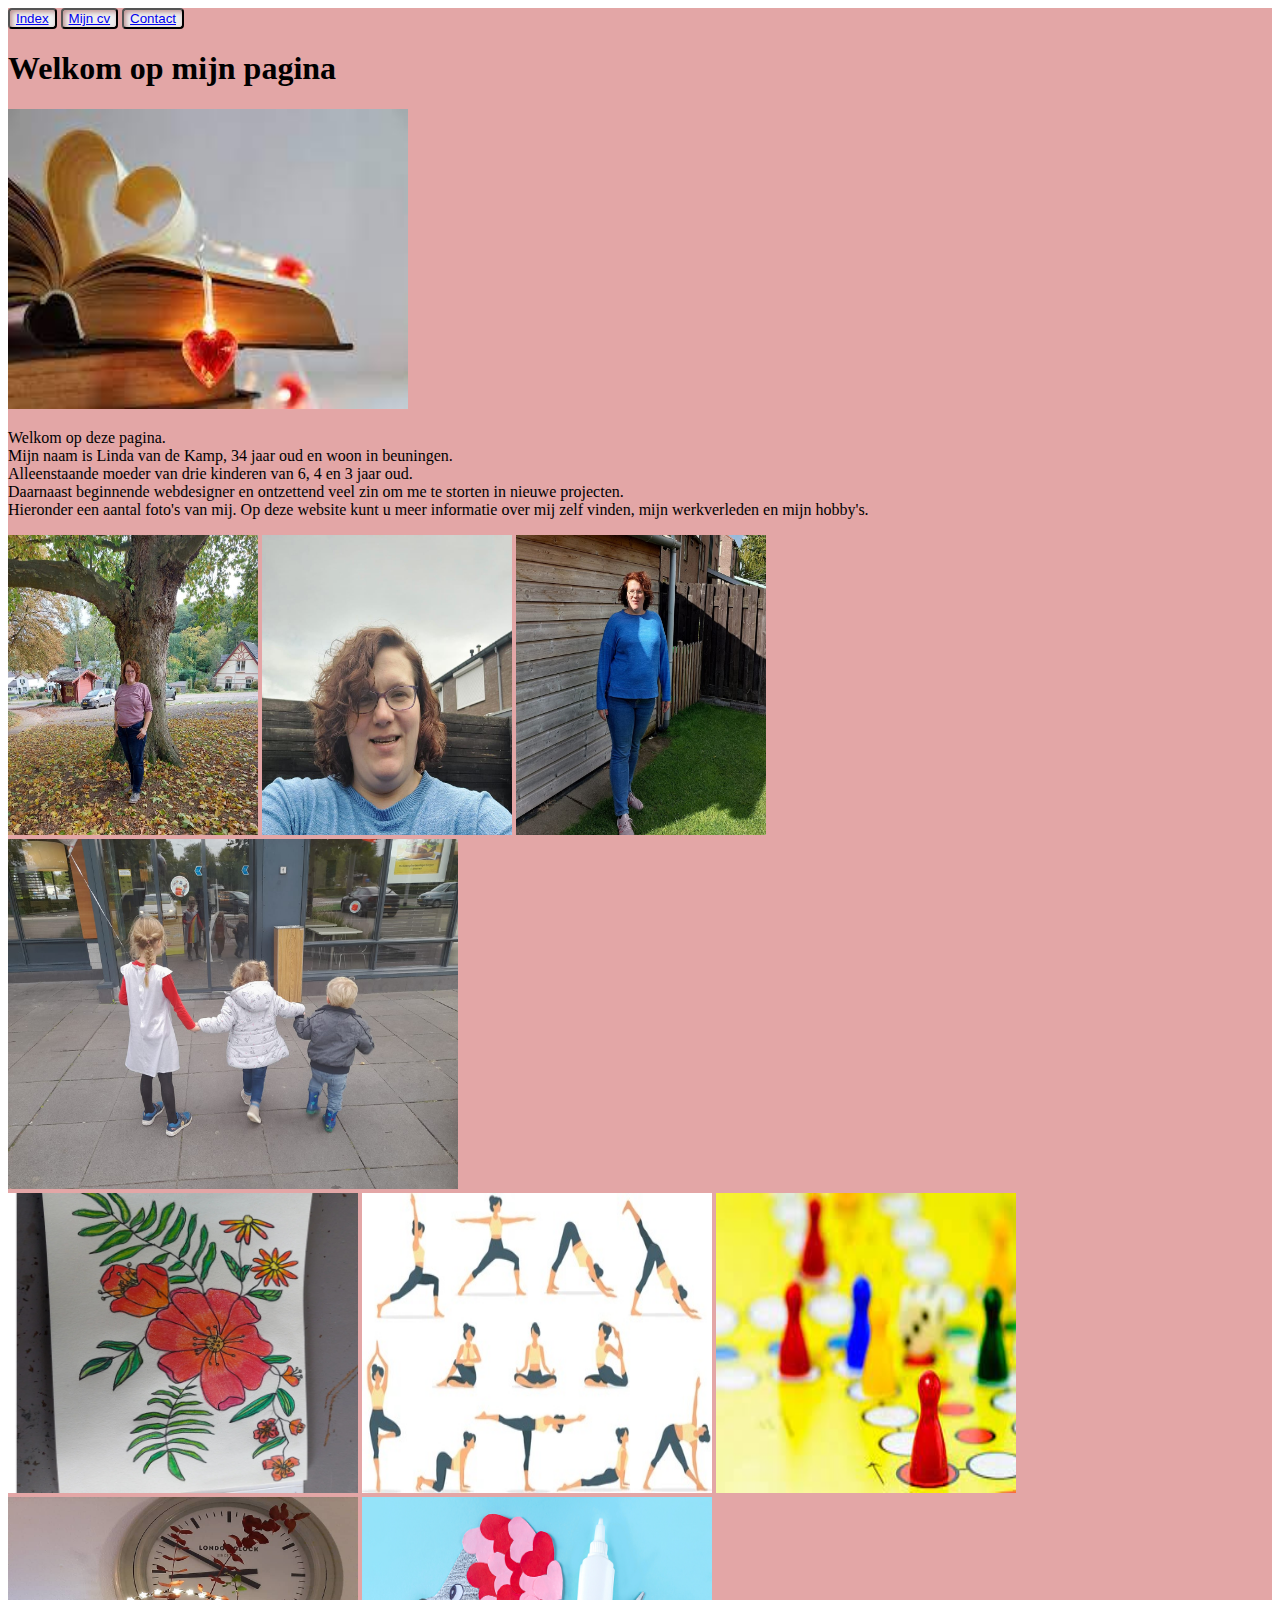
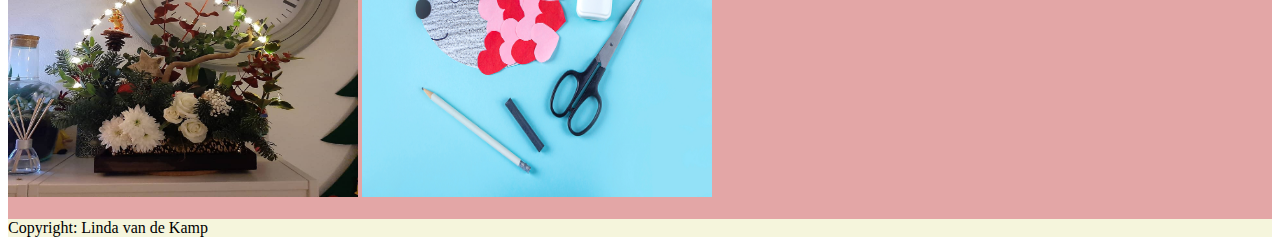
<file: index.html>
<!doctype html>
<html lang="en">
  <head>
    <!-- Required meta tags -->
    <meta charset="utf-8">
    <meta name="viewport" content="width=device-width, initial-scale=1">

    <!-- Bootstrap CSS -->
    <link
    href="https://cdn.jsdelivr.net/npm/bootstrap@5.0.0-beta2/dist/css/bootstrap.min.css"
    rel="stylesheet"
    integrity="sha384-BmbxuPwQa2lc/FVzBcNJ7UAyJxM6wuqIj61tLrc4wSX0szH/Ev+nYRRuWlolflfl"
    crossorigin="anonymous">
    <link rel="stylesheet" type="text/css" href="main.css">
    <title> Welkom </title>
  </head>
  <body>
  <div class="container-md" style="background-color: #E3A6A6;">
         <button><a href="index.html">Index</a></li></button>
         <button><a href="overmij.html">Mijn cv</a></button>
         <button><a href="contact.html">Contact</a></button>
       
  <h1>Welkom op mijn pagina</h1>
<img
src="afbeeldingen/lezen.jpg"
alt="boeken lezen" title="Boeken Lezen"
width="400" height="300">

<p> Welkom op deze pagina. <br>
  Mijn naam is Linda van de Kamp, 34 jaar oud en woon in beuningen. <br>
  Alleenstaande moeder van drie kinderen van 6, 4 en 3 jaar oud. <br>
  Daarnaast beginnende webdesigner en ontzettend veel zin om me te storten in nieuwe projecten.<br>
  Hieronder een aantal foto's van mij. Op deze website kunt u meer informatie over mij zelf vinden,
  mijn werkverleden en mijn hobby's.
</p>
<img
src="afbeeldingen/linda.jpg"
alt="Dit ben ik" title="Linda"
width="250" height="300">

<img
src="afbeeldingen/buiten.jpg"
alt="Dit ben ik" title="buiten in de tuin"
width="250" height="300">
    
<img
src="afbeeldingen/Gras.jpg"
alt="Dit ben ik" title="In onze tuin"
width="250" height="300">
<br>
<img
src="afbeeldingen/kinderen.jpg"
alt="Dit zijn mijn kinderen" title="mijn drie kinderen"
width="450" height="350">
<br>
  <img
  src="afbeeldingen/tekenen.jpg"
  alt="Eigen Tekening" title="bloemen tekening"
  width="350" height="300">
  <img
  src="afbeeldingen/yoga.jpg"
  alt="Yoga oefeningen" title="yoga oefeningen"
  width="350" height="300">

<img
src="afbeeldingen/bordspel.jpg"
alt="bordspelletjes" title="Mens erger je niet"
width="300" height="300">
<br>
<img
src="afbeeldingen/bloemen.jpg"
alt="bloemschikken" title="Kerstbloemstuk"
width="350" height="300">
<img
src="afbeeldingen/egel.jpg"
alt="Knutselen" title="Knutsel werkje"
width="350" height="300">
<br>
<br>
<div class="container-md" style="background-color:beige";

<footer>
Copyright: Linda van de Kamp
</footer>
</div>
    <!-- Bootstrap-JavaScript-->
    <script
    src="https://cdn.jsdelivr.net/npm/bootstrap@5.0.0-beta2/dist/js/bootstrap.bundle.min.js"
    integrity="sha384-b5kHyXgcpbZJO/tY9Ul7kGkf1S0CWuKcCD38l8YkeH8z8QjE0GmW1gYU5S9FOnJ0"
    crossorigin="anonymous">
    </script>
  </div>
  </body>
</html>
</file>
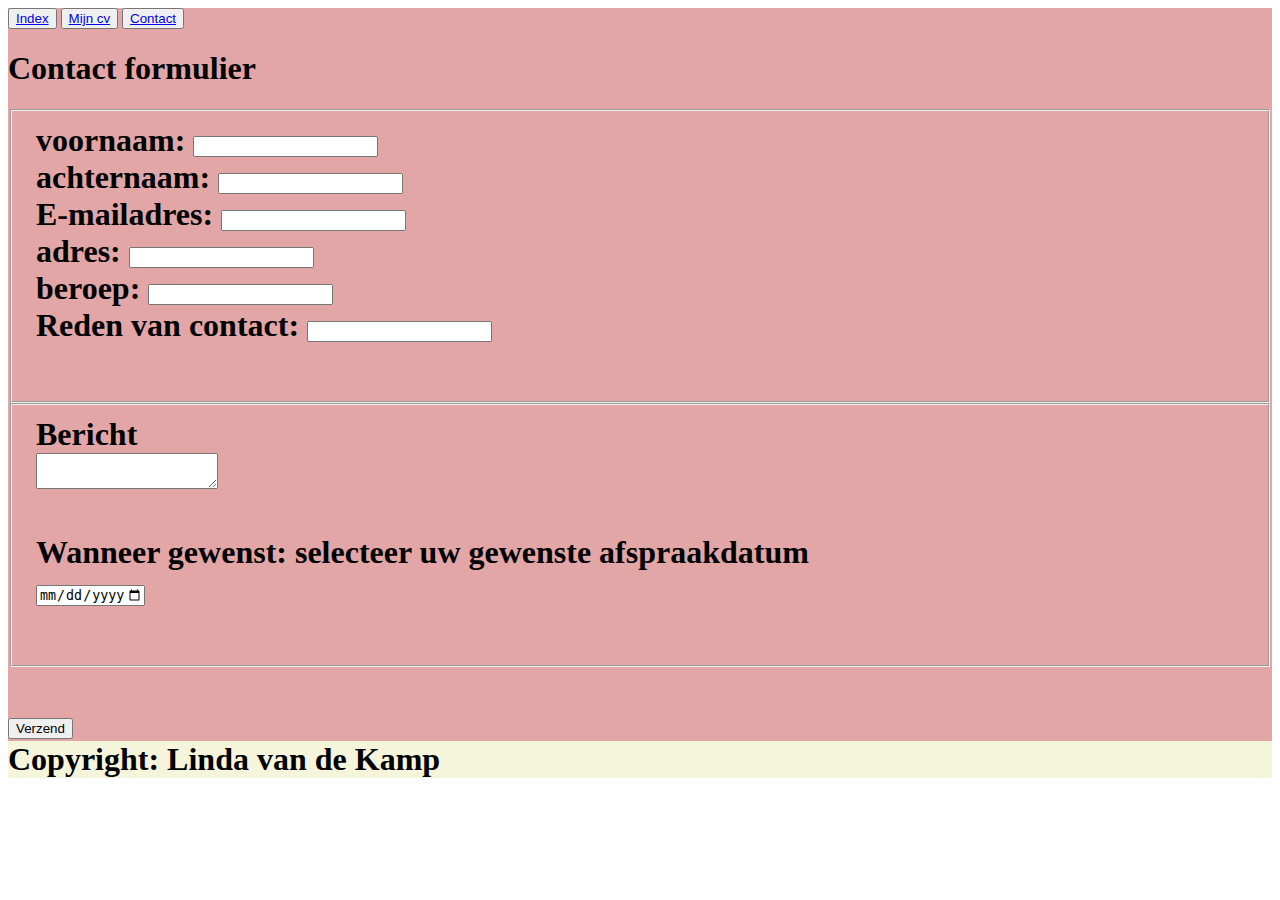
<file: contact.html>
<!doctype html>
<html lang="en">
  <head>
    <!-- Required meta tags -->
    <meta charset="utf-8">
    <meta name="viewport" content="width=device-width, initial-scale=1">

    <!-- Bootstrap CSS -->
    <link href="https://cdn.jsdelivr.net/npm/bootstrap@5.0.2/dist/css/bootstrap.min.css" rel="stylesheet" integrity="sha384-EVSTQN3/azprG1Anm3QDgpJLIm9Nao0Yz1ztcQTwFspd3yD65VohhpuuCOmLASjC" crossorigin="anonymous">
    <link rel="stylesheet" type="text/css" href="stijl.css">
    <title>Contact</title>
  </head>
  <body>
  <div class="container-md" style="background-color: #E3A6A6;">

    <button><a href="index.html">Index</a></li></button>
    <button><a href="overmij.html">Mijn cv</a></button>
    <button><a href="contact.html">Contact</a></button>
    
    <h1>Contact formulier <h1>

      <form id="contactform" method="post">
          <fieldset>

            <label for="naam">voornaam:</label>
            <input id="naam" type="text" name="voornaam"><br>
            <label for="geslacht"> achternaam:</label>
            <input id="geslacht" type="text" name="achternaam"><br>
            <label for="straatnaam">E-mailadres:</label>
            <input id="straatnaam" type="text" name="e-mailadres"><br>
            <label for="nummer">adres:</label>
            <input id="nummer" type="text" name="adres"><br>
            <label for="postcode">beroep:</label>
            <input id="postcode" type="text" name="beroep"><br>
            <label for="woonplaats">Reden van contact:</label>
            <input id="woonplaats" type="text" name="Reden van contact"><br><br>
          </fieldset>
          <fieldset>
         <b> Bericht </b><br>
         <textarea name="bericht" maxlength="1500"> </textarea>
         <br><br>
         <b> Wanneer gewenst: selecteer uw gewenste afspraakdatum</b><br>
         <input type="date" name="datum" max="2023-12-31"><br><br>
        </fieldset><br>
      <button>Verzend</button>
      </form>


      <div class="container-md" style="background-color:beige";
      <footer>
      Copyright: Linda van de Kamp
      </footer>
    </div>
    <!--Bootstrap Bundle with Popper -->
    <script src="https://cdn.jsdelivr.net/npm/bootstrap@5.0.2/dist/js/bootstrap.bundle.min.js" integrity="sha384-MrcW6ZMFYlzcLA8Nl+NtUVF0sA7MsXsP1UyJoMp4YLEuNSfAP+JcXn/tWtIaxVXM" crossorigin="anonymous"></script>

  </div>
  </body>
</html>
</file>
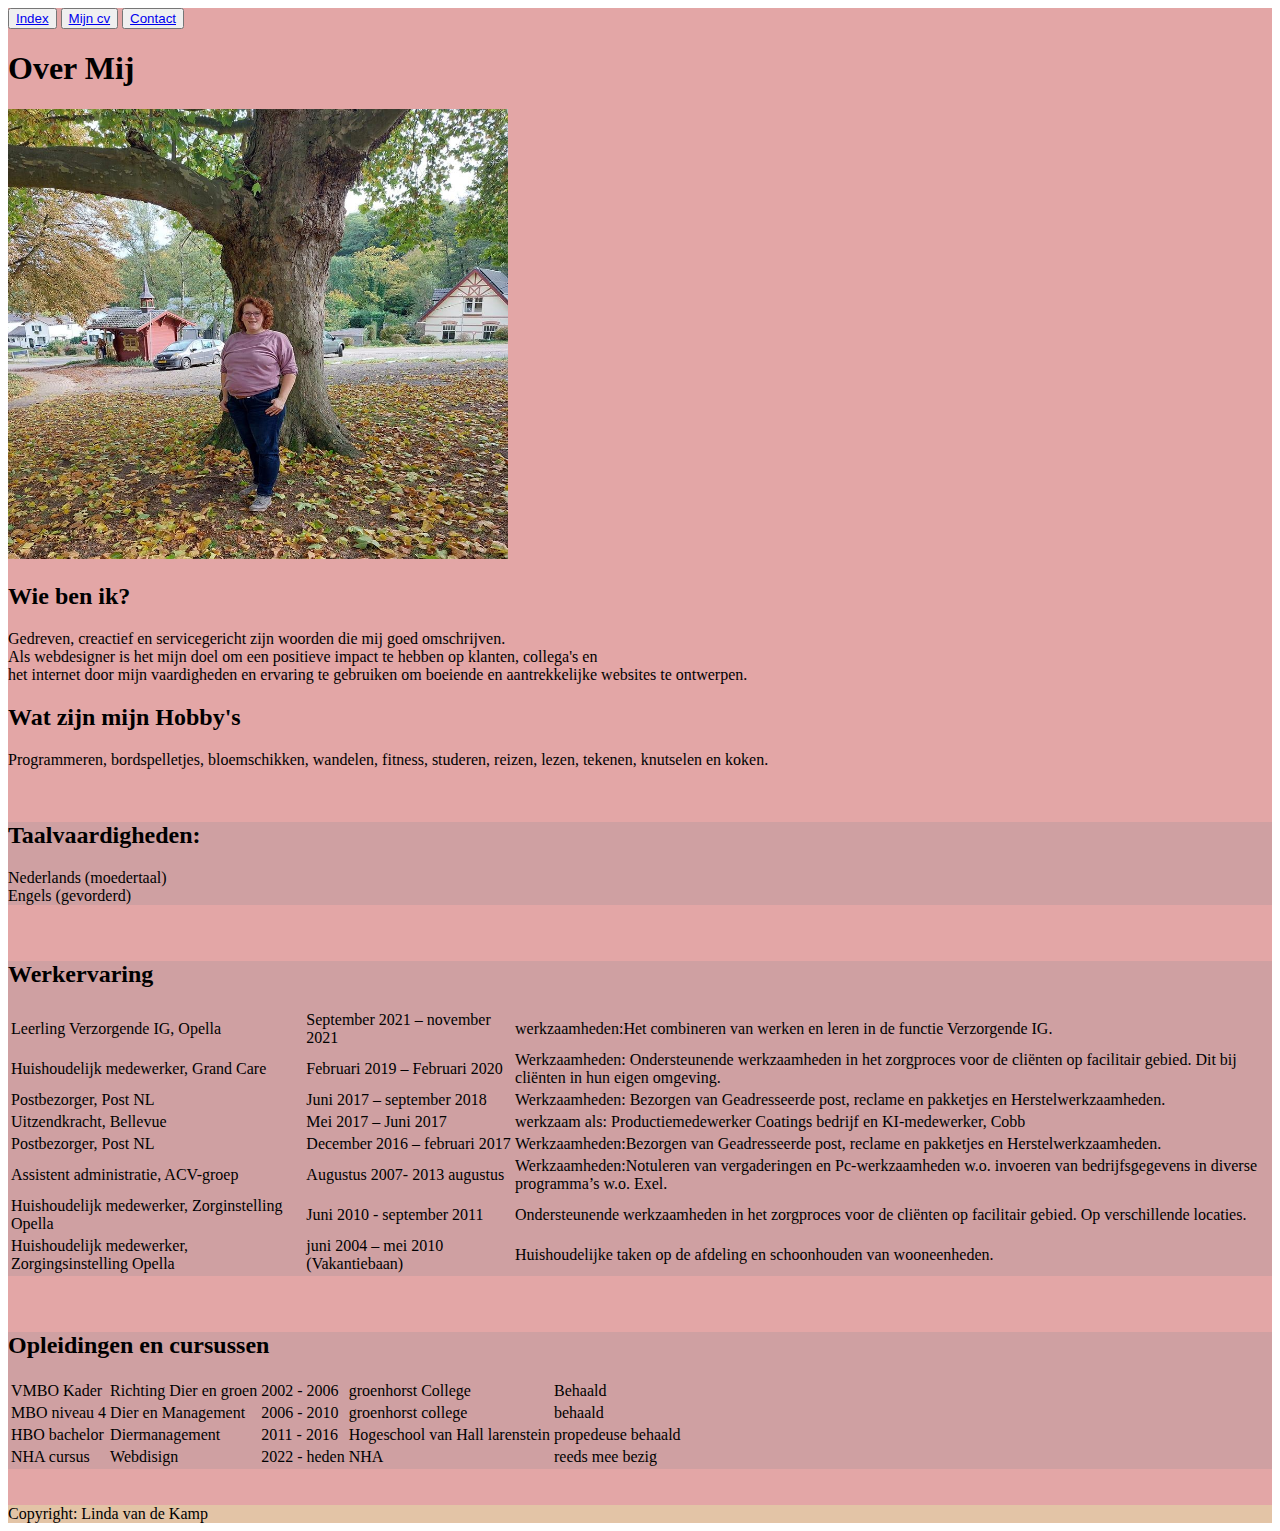
<file: overmij.html>
<!doctype html>
<html lang="en">
  <head>
    <!-- Required meta tags -->
    <meta charset="utf-8">
    <meta name="viewport" content="width=device-width, initial-scale=1">

    <!-- Bootstrap CSS -->
    <link href="https://cdn.jsdelivr.net/npm/bootstrap@5.0.2/dist/css/bootstrap.min.css" rel="stylesheet" integrity="sha384-EVSTQN3/azprG1Anm3QDgpJLIm9Nao0Yz1ztcQTwFspd3yD65VohhpuuCOmLASjC" crossorigin="anonymous">
<link rel="stylesheet" type="text/css" href="stijl.css">

    <title>Over Mij</title>
  </head>
  <body>
  <div class="container-md" style="background-color: #E3A6A6;">
    <button><a href="index.html">Index</a></li></button>
    <button><a href="overmij.html">Mijn cv</a></button>
    <button><a href="contact.html">Contact</a></button>

    <br>
      <h1> Over Mij </h1>
      <img
      src="afbeeldingen/linda.jpg"
      alt="Dit ben ik" title="Linda"
      width="500" height=450>
<br>
    <h2>Wie ben ik?</h2>
    <p>
     Gedreven, creactief en servicegericht zijn woorden die mij goed omschrijven.<br>
     Als webdesigner is het mijn doel om een ​​positieve impact te hebben op klanten, collega's en <br>
     het internet door mijn vaardigheden en ervaring te gebruiken om boeiende en aantrekkelijke websites te ontwerpen.
    </p>
    <h2> Wat zijn mijn Hobby's </h2>
       <p> Programmeren, bordspelletjes, bloemschikken, wandelen, fitness, studeren, reizen, lezen, tekenen, knutselen en koken. </p>
    <br>

       <div class="container"
       style="background-color: #CFA0A2">
       <div class="row justify-content-start">
       <div class="col-9">
       <h2> Taalvaardigheden: </h2>
       <div class="col-9">
       Nederlands (moedertaal)
       <div class="col-9">
    Engels (gevorderd)
       </div>
        </div>
         </div>
          </div>
            </div>
    <br>
    <br>
      <div class="container-md" style="background-color: #CFA0A2;">
            <h2> Werkervaring </h2>
             <table>
             <tr>
              <td>Leerling Verzorgende IG, Opella </td>
              <td>September 2021 – november 2021 </td>
              <td>werkzaamheden:Het combineren van werken en leren in de functie Verzorgende IG. </td>
             </tr>
             <tr>
              <td>Huishoudelijk medewerker, Grand Care </td>
              <td>Februari 2019 – Februari 2020</td>
              <td> Werkzaamheden: Ondersteunende werkzaamheden in het zorgproces voor de cliënten op facilitair gebied. Dit bij cliënten in hun eigen omgeving.</td>
             <tr>
              <td>Postbezorger, Post NL</td>
              <td>Juni 2017 – september 2018 </td>
              <td> Werkzaamheden:  Bezorgen van Geadresseerde post, reclame en pakketjes en Herstelwerkzaamheden. </td>
             </tr>
             <tr>
              <td>Uitzendkracht, Bellevue </td>
              <td>Mei 2017 – Juni 2017 </td>
              <td>werkzaam als: Productiemedewerker Coatings bedrijf en KI-medewerker, Cobb </td>
             </tr>
             <tr>
              <td>Postbezorger, Post NL</td>
              <td>December 2016 – februari 2017 </td>
              <td>Werkzaamheden:Bezorgen van Geadresseerde post, reclame en pakketjes en Herstelwerkzaamheden.</td>
            </tr>
             <tr>
              <td>Assistent administratie, ACV-groep </td>
              <td>Augustus 2007- 2013 augustus</td>
              <td>Werkzaamheden:Notuleren van vergaderingen en Pc-werkzaamheden w.o. invoeren van bedrijfsgegevens in diverse programma’s w.o. Exel.  </td>
             </tr>
             <tr>
              <td>Huishoudelijk medewerker, Zorginstelling Opella  </td>
              <td>Juni 2010 - september 2011</td>
              <td>Ondersteunende werkzaamheden in het zorgproces voor de cliënten op facilitair gebied. Op verschillende locaties. </td>
             </tr>
             <tr>
              <td>Huishoudelijk medewerker, Zorgingsinstelling Opella </td>
              <td> juni 2004 – mei 2010	(Vakantiebaan) </td>
              <td> Huishoudelijke taken op de afdeling en schoonhouden van wooneenheden. </td>
             </tr>
            </table>
          </div>
      <br>
      <br>
<div class="container-md" style="background-color: #CFA0A2;">
            <h2> Opleidingen en cursussen </h2>
      <table>
        <tr>
          <td> VMBO Kader </td>
          <td> Richting Dier en groen </td>
          <td> 2002 - 2006 </td>
          <td> groenhorst College </td>
          <td> Behaald </td>
        </tr>
        <tr>
          <td> MBO niveau 4 </td>
          <td> Dier en Management </td>
          <td> 2006 - 2010 </td>
          <td> groenhorst college </td>
          <td> behaald </td>
        </tr>
        <tr>
          <td> HBO bachelor </td>
          <td> Diermanagement </td>
          <td> 2011 - 2016 </td>
          <td> Hogeschool van Hall larenstein </td>
          <td> propedeuse behaald </td>
        <tr>
          <td> NHA cursus </td>
          <td> Webdisign </td>
          <td> 2022 - heden </td>
          <td> NHA </td>
          <td> reeds mee bezig </td>
        </table>
      </div>
       <br>
       <br>
    <div class="container-md" style="background-color:#E3C4A6";

    <footer>
    Copyright: Linda van de Kamp
    </footer>
</div>
    <!--Bootstrap Bundle with Popper -->
    <script src="https://cdn.jsdelivr.net/npm/bootstrap@5.0.2/dist/js/bootstrap.bundle.min.js" integrity="sha384-MrcW6ZMFYlzcLA8Nl+NtUVF0sA7MsXsP1UyJoMp4YLEuNSfAP+JcXn/tWtIaxVXM" crossorigin="anonymous"></script>
</div>
  </body>
</html>
</file>
<file: main.css>
button{
background-color: #8B4513
color: #000000;
border-radius: 4px;
box-shadow: inset 2px 2px 5px #BC8F8F;
}
</file>
<file: stijl.css>
button:active {
background-color: #CCCC33
color: #009900;
border-radius: 4px;
box-shadow: inset 2px 2px 5px blue;
}
</file>
